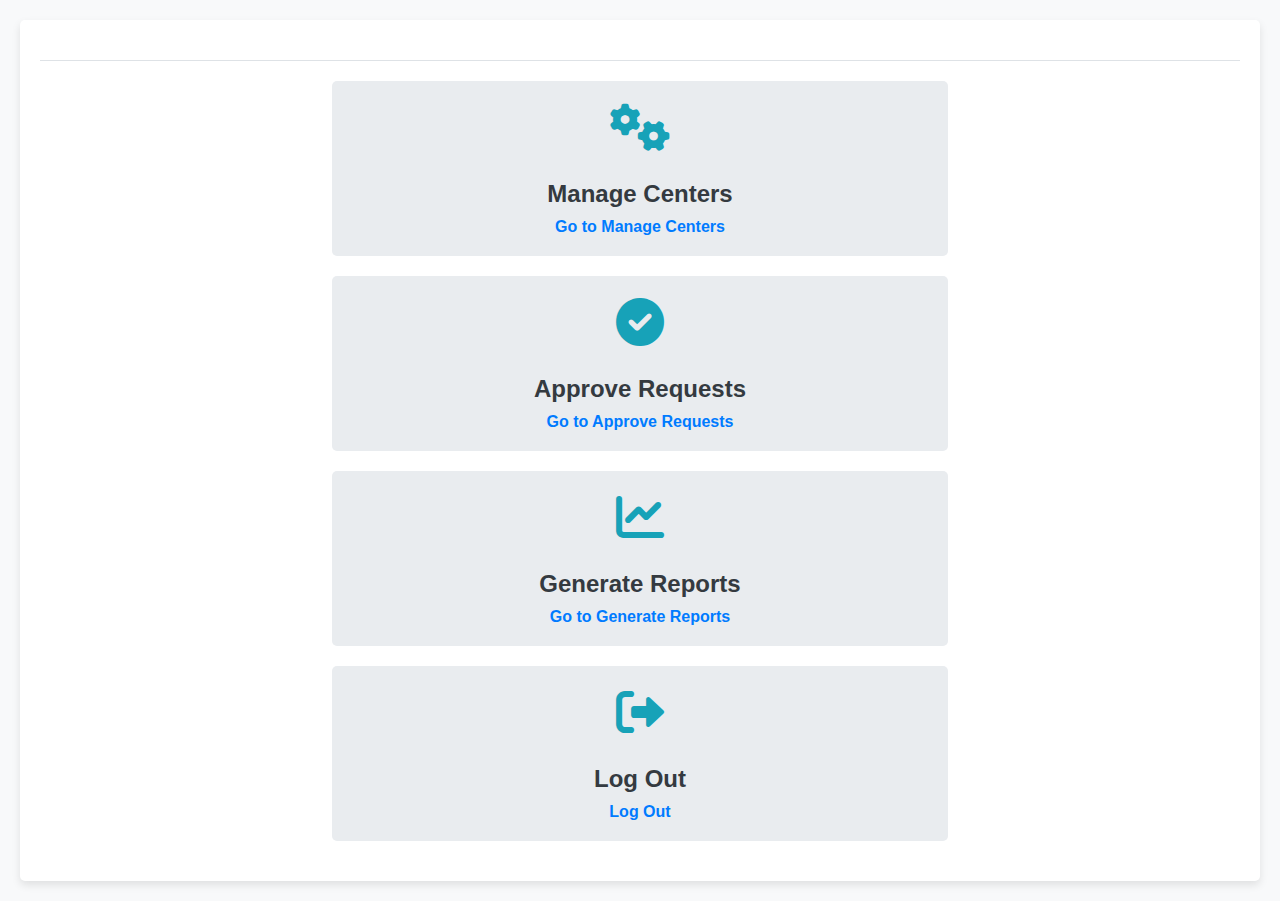
<file: Codefiles-Draft A/admin_dashboard.html>
<?php
session_start();
if (!isset($_SESSION['username']) || $_SESSION['role'] !== 'admin') {
    header("Location: login.html");
    exit();
}
?>

<!DOCTYPE html>
<html lang="en">
<head>
    <meta charset="UTF-8">
    <meta name="viewport" content="width=device-width, initial-scale=1.0">
    <title>Admin Dashboard - Green Gear</title>
    <link rel="stylesheet" href="css/admin.css">
    <link rel="stylesheet" href="https://cdnjs.cloudflare.com/ajax/libs/font-awesome/6.0.0-beta3/css/all.min.css">
</head>
<body class="main">
    <div class="dashboard-container">
        <div class="welcome-message">
            
        </div>
        <div class="admin-operations">
            <div class="operation-container">
                <div class="icon"><i class="fas fa-cogs"></i>            
                </div>
                <h3>Manage Centers</h3>
                <a href="manage_centers.php">Go to Manage Centers</a>
            </div>
            <div class="operation-container">
                <div class="icon"><i class="fas fa-check-circle"></i></div>
                <h3>Approve Requests</h3>
                <a href="approve_requests.php">Go to Approve Requests</a>
            </div>
            <div class="operation-container">
                <div class="icon"><i class="fas fa-chart-line"></i>
                </div>
                <h3>Generate Reports</h3>
                <a href="generate_reports.php">Go to Generate Reports</a>
            </div>
            <div class="operation-container">
                <div class="icon"><i class="fas fa-sign-out-alt"></i>
                </div>
                <h3>Log Out</h3>
                <a href="logout.php">Log Out</a>
            </div>
        </div>
    </div>
</body>
</html>
</file>
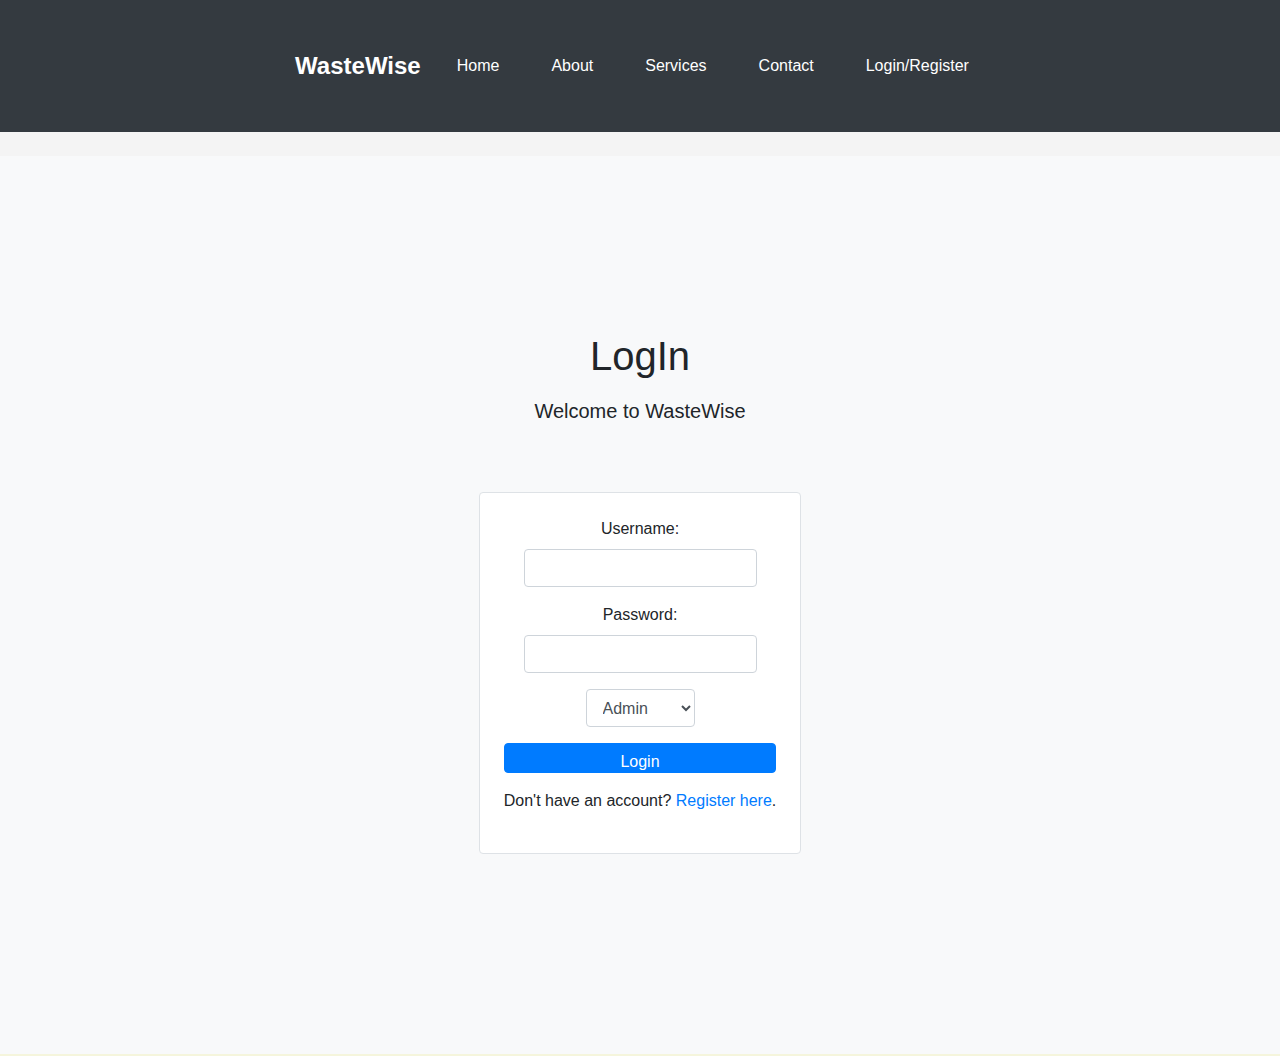
<file: Codefiles-Draft A/html/login.html>
<!DOCTYPE html>
<html lang="en">
<head>
    <meta charset="UTF-8">
    <meta name="viewport" content="width=device-width, initial-scale=1.0">
    <title>Login/Register - WasteWise</title>
    <link rel="stylesheet" href="https://maxcdn.bootstrapcdn.com/bootstrap/4.5.2/css/bootstrap.min.css">
    <link rel="stylesheet" href="../css/style.css">
    <style>
        .full-height {
            min-height: 100vh;
            height: 100%;
            display: flex;
            flex-direction: column;
            justify-content: center;
            padding-top: 80px;
            padding-bottom: 80px;
            border-bottom: 2px solid #f5f5dc; /* cream */
        }
    </style>
</head>
<body>
    <header class="bg-dark text-white p-3 mb-4">
        <div class="container">
            <div class="d-flex justify-content-between align-items-center">
                <div class="logo">WasteWise</div>
                <nav>
                    <ul class="nav">
                        <li class="nav-item"><a class="nav-link text-white" href="index.html">Home</a></li>
                        <li class="nav-item"><a class="nav-link text-white" href="about.html">About</a></li>
                        <li class="nav-item"><a class="nav-link text-white" href="services.html">Services</a></li>
                        <li class="nav-item"><a class="nav-link text-white" href="contact.html">Contact</a></li>
                        <li class="nav-item"><a class="nav-link text-white" href="login.html">Login/Register</a></li>
                    </ul>
                </nav>
            </div>
        </div>
    </header>

    <section class="bg-light full-height px-lg-5">
        <div class="container">
            <div class="justify-content-center text-center">
                <h1 class="mb-3">LogIn</h1>
                <p class="lead">Welcome to WasteWise</p>
                <div class="row">
                    <div class="col-12 pb-4">
                        <form action="../php/login.php" method="POST" class="card p-4 bg-white border rounded">
                            <div class="form-group">
                                <label for="username">Username:</label>
                                <input type="text" id="username" name="username" class="form-control" required>
                            </div>
                            <div class="form-group">
                                <label for="password">Password:</label>
                                <input type="password" id="pwd" name="pwd" class="form-control" required>
                            </div>
                            <div class="form-group">
                                <select id="roles" name="roles" class="form-control">
                                    <option value="admins">Admin</option>
                                    <option value="recycler">Recycler</option>
                                </select>
                            </div>
                            <button type="submit" class="btn btn-primary btn-block">Login</button>
                            <p class="mt-3 text-center">Don't have an account? <a href="register.html">Register here</a>.</p>
                        </form>
                    </div>
                </div>
            </div>
        </div>
    </section>
        
        </div>
    </main>

    <script src="https://code.jquery.com/jquery-3.5.1.slim.min.js"></script>
    <script src="https://cdn.jsdelivr.net/npm/@popperjs/core@2.5.3/dist/umd/popper.min.js"></script>
    <script src="https://maxcdn.bootstrapcdn.com/bootstrap/4.5.2/js/bootstrap.min.js"></script>
</body>
</html>
</file>
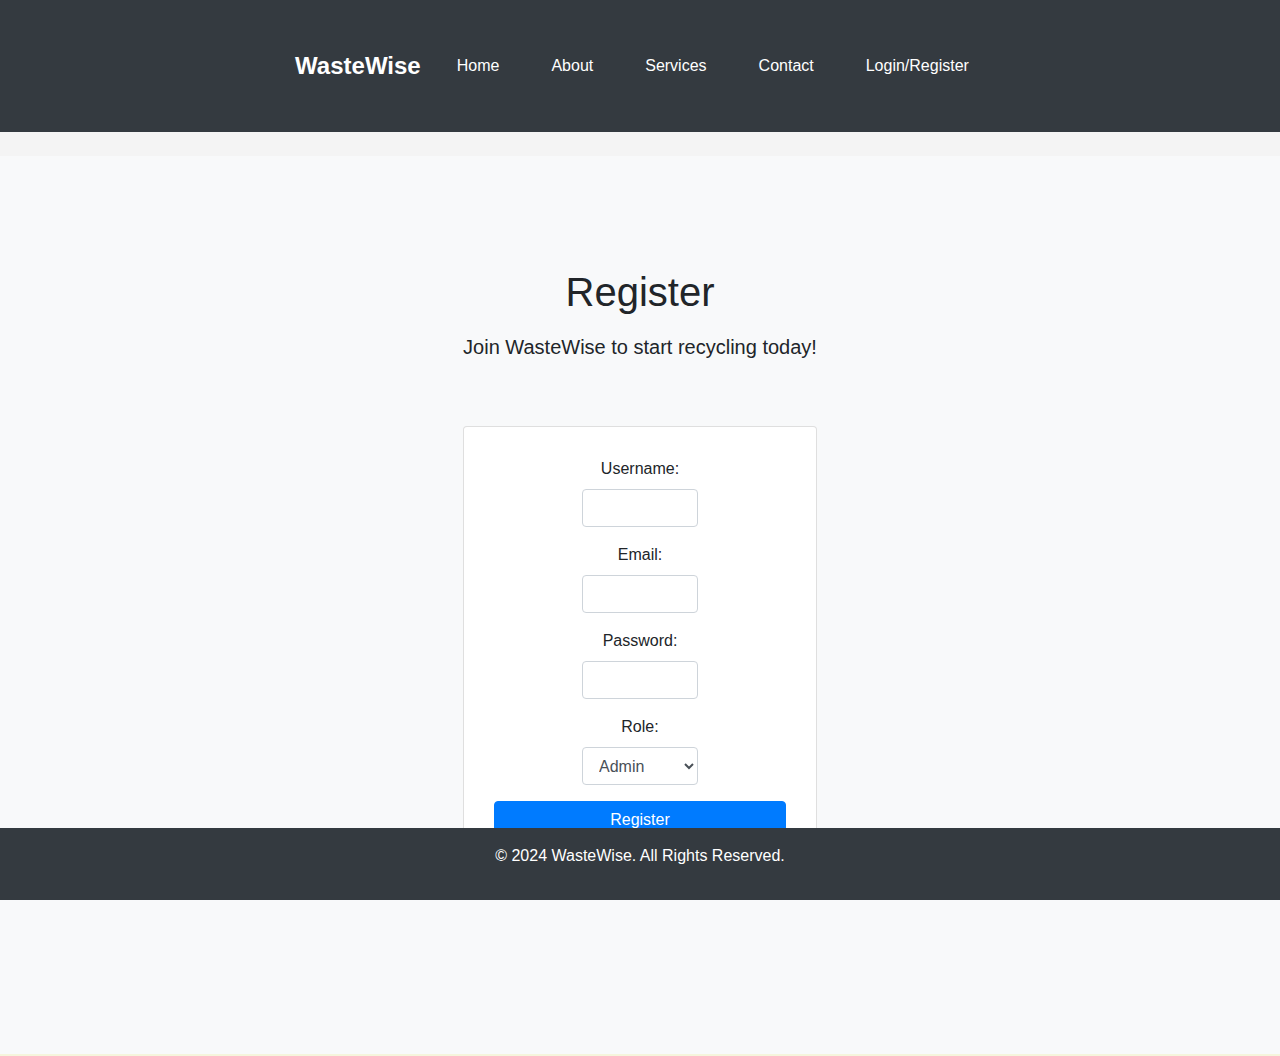
<file: Codefiles-Draft A/html/register.html>
<!DOCTYPE html>
<html lang="en">
<head>
    <meta charset="UTF-8">
    <meta name="viewport" content="width=device-width, initial-scale=1.0">
    <title>Register - WasteWise</title>
    <link rel="stylesheet" href="https://maxcdn.bootstrapcdn.com/bootstrap/4.5.2/css/bootstrap.min.css">
    <link rel="stylesheet" href="../css/style.css">
    <style>
        .full-height {
            min-height: 100vh;
            height: 100%;
            display: flex;
            flex-direction: column;
            justify-content: center;
            padding-top: 80px;
            padding-bottom: 80px;
            border-bottom: 2px solid #f5f5dc; /* cream */
        }
    </style>
</head>
<body>
    <header class="bg-dark text-white p-3 mb-4">
        <div class="container">
            <div class="d-flex justify-content-between align-items-center">
                <div class="logo">WasteWise</div>
                <nav>
                    <ul class="nav">
                        <li class="nav-item"><a class="nav-link text-white" href="index.html">Home</a></li>
                        <li class="nav-item"><a class="nav-link text-white" href="about.html">About</a></li>
                        <li class="nav-item"><a class="nav-link text-white" href="services.html">Services</a></li>
                        <li class="nav-item"><a class="nav-link text-white" href="contact.html">Contact</a></li>
                        <li class="nav-item"><a class="nav-link text-white" href="login.html">Login/Register</a></li>
                    </ul>
                </nav>
            </div>
        </div>
    </header>

    <section class="bg-light full-height px-lg-5">
        <div class="container">
            <div class="justify-content-center text-center">
                <h1 class="mb-3">Register</h1>
                <p class="lead">Join WasteWise to start recycling today!</p>
                <div class="row">
                    <div class="col-12 pb-4">
                        <form action="../php/register.php" method="POST" class="my-5 card g-lg-3 gy-3 bg-white">
                            <div class="form-group col-md-6">
                                <label for="username">Username:</label>
                                <input type="text" id="username" name="username" class="form-control" required>
                            </div>
                            <div class="form-group col-md-6">
                                <label for="email">Email:</label>
                                <input type="email" id="email" name="email" class="form-control" required>
                            </div>
                            <div class="form-group col-md-6">
                                <label for="pwd">Password:</label>
                                <input type="password" id="pwd" name="pwd" class="form-control" required>
                            </div>
                            <div class="form-group col-md-6">
                                <label for="roles">Role:</label>
                                <select id="roles" name="roles" class="form-control">
                                    <option value="admins">Admin</option>
                                    <option value="recycler">Recycler</option>
                                </select>
                            </div>
                            <button type="submit" class="col-12 btn btn-primary btn-block">Register</button>
                            
                        </form>
                    </div>
                </div>
            </div>
        </div>
    </section>

    <footer class="footer-main bg-dark text-white text-center py-3 mt-auto">
        <p>&copy; 2024 WasteWise. All Rights Reserved.</p>
    </footer>

    <script src="https://code.jquery.com/jquery-3.5.1.slim.min.js"></script>
    <script src="https://cdn.jsdelivr.net/npm/@popperjs/core@2.5.3/dist/umd/popper.min.js"></script>
    <script src="https://maxcdn.bootstrapcdn.com/bootstrap/4.5.2/js/bootstrap.min.js"></script>
</body>
</html>
</file>
<file: Codefiles-Draft A/css/admin.css>
/* admin.css */

body.main {
    font-family: 'Helvetica Neue', Arial, sans-serif;
    background-color: #f8f9fa;
    margin: 0;
    padding: 0;
}

.dashboard-container {
    max-width: 1200px;
    margin: 20px auto;
    padding: 20px;
    background-color: #ffffff;
    box-shadow: 0 4px 8px rgba(0, 0, 0, 0.1);
    border-radius: 5px;
}

.welcome-message {
    text-align: center;
    padding-bottom: 20px;
    margin-bottom: 20px;
    border-bottom: 1px solid #dee2e6;
}

.welcome-message h1 {
    font-size: 2rem;
    color: #343a40;
}

.admin-operations {
    display: flex;
    flex-wrap: wrap;
    justify-content: space-around;
}

.operation-container {
    flex: 0 1 48%;
    background-color: #e9ecef;
    padding: 20px;
    margin-bottom: 20px;
    text-align: center;
    border-radius: 5px;
    transition: background-color 0.3s ease;
}

.operation-container:hover {
    background-color: #dfe3e7;
}

.icon {
    font-size: 3rem;
    color: #17a2b8;
    margin-bottom: 10px;
}

h3 {
    font-size: 1.5rem;
    color: #343a40;
    margin-bottom: 10px;
}

a {
    text-decoration: none;
    color: #007bff;
    font-weight: bold;
}

a:hover {
    color: #0056b3;
    text-decoration: underline;
}

@media (max-width: 768px) {
    .operation-container {
        flex: 0 1 100%;
    }
}
</file>
<file: Codefiles-Draft A/css/style.css>
body { 
    font-family: Arial, sans-serif;
    margin: 0;
    padding: 0;
    background-color: #f4f4f4;
}

header {
    display: flex;
    justify-content: space-between;
    align-items: center;
    background-color: #01708f;
    padding: 10px 20px;
    color: white;
}

header .logo {
    font-size: 24px;
    font-weight: bold;
}

header nav ul {
    list-style-type: none;
    margin: 0;
    padding: 0;
    display: flex;
}

header nav ul li {
    margin-left: 20px;
}

header nav ul li a {
    color: white;
    text-decoration: none;
    font-size: 16px;
}

.banner {
    text-align: center;
    background-color: #038c90;
    color: white;
    padding: 50px 20px;
}

.banner h1 {
    margin: 0 0 20px;
    font-size: 36px;
}

.banner input {
    padding: 10px;
    font-size: 16px;
    width: 50%;
    max-width: 400px;
    border: none;
    border-radius: 5px;
}

.quick-links {
    display: flex;
    justify-content: space-around;
    flex-wrap: wrap;
    padding: 20px;
    background-color: white;
}

.quick-link {
    text-align: center;
    margin: 10px;
}

.quick-link img {
    width: 100px;
    height: 100px;
}

.quick-link p {
    margin-top: 10px;
    font-size: 18px;
}

.container {
    display: flex;
    width: 100vw;
    justify-content: space-evenly;
    height: 100px;
    align-items: center; 
}

/* Hover effects */
header nav ul li a:hover {
    color: #f1e60a;
    text-decoration: underline;
}

.quick-link:hover {
    transform: scale(1.1);
    transition: transform 0.2s ease-in-out;
}

.banner input:hover {
    border: 2px solid #f39c12;
}

/* Optional: Adding transition effects for smooth hover transitions */
header nav ul li a {
    transition: color 0.2s ease-in-out, text-decoration 0.2s ease-in-out;
}

.banner input {
    transition: border 0.2s ease-in-out;
}

.chat-container {
    position: fixed;
    bottom: 20px;
    right: 20px;
    width: 300px;
    background-color: white;
    border: 1px solid #ccc;
    border-radius: 10px;
    box-shadow: 0px 0px 10px rgba(0, 0, 0, 0.1);
    padding: 10px;
}

.chat-box {
    max-height: 400px;
    overflow-y: auto;
    margin-bottom: 10px;
}

.chat-message {
    padding: 10px;
    margin: 5px 0;
    border-radius: 5px;
}

.user-message {
    background-color: #038c90;
    color: white;
    text-align:center;
}

.bot-message {
    background-color: #ecf0f1;
    color: black;
    text-align: center;
}

#chat-input {
    width: calc(100% - 60px);
    padding: 10px;
    border: 1px solid #ccc;
    border-radius: 5px;
}

button {
    padding: 8px 15px;
    border: none;
    background-color: #01708f;
    color: white;
    border-radius: 10px;
    cursor: pointer;
    font-size: 21px; /* matched the font size of the "Publish To the Web" button */
    height: 30px;
}

button:hover {
    background-color: #34495e;
}

.card {
    margin-top: 50px;
    justify-content: center;
    display: flex;
        flex-direction: column;
        align-items: center;
        padding: 30px;
      }
      
      .card.username {
        font-size: 24px;
        margin-bottom: 30px;
      }
      
      .card.password {
        font-size: 24px;
        margin-top: 30px;
      }
/*Register.html styling*/
/* General Styles */
.body-main {
    font-family: Arial, sans-serif;
    margin: 0;
    padding: 0;
    background-color: #f4f4f4;
}

.header-main {
    display: flex;
    justify-content: space-between;
    align-items: center;
    background-color: #2c3e50;
    padding: 10px 20px;
    color: white;
}

.logo {
    font-size: 24px;
    font-weight: bold;
}

.nav-main ul {
    list-style-type: none;
    margin: 0;
    padding: 0;
    display: flex;
}

.nav-main ul li {
    margin-left: 20px;
}

.nav-main ul li a {
    color: white;
    text-decoration: none;
    font-size: 16px;
}

.nav-main ul li a:hover {
    color: #1abc9c;
}

/* Banner Styles */
.section-banner {
    text-align: center;
    background-color: #34495e;
    color: white;
    padding: 50px 20px;
}

.banner-content h1 {
    margin: 0 0 20px;
    font-size: 36px;
}

.banner-content p {
    font-size: 18px;
}

/* Form Container Styles */
.form-container {
    max-width: 600px;
    margin: 50px auto;
    padding: 20px;
    background-color: white;
    border-radius: 8px;
    box-shadow: 0 0 10px rgba(0, 0, 0, 0.1);
}

.form-register .form-group {
    margin-bottom: 20px;
}

.form-register .form-group label {
    display: block;
    margin-bottom: 5px;
    font-size: 16px;
    color: #2c3e50;
}

.form-register .form-group input,
.form-register .form-group select {
    width: 100%;
    padding: 10px;
    font-size: 16px;
    border: 1px solid #ccc;
    border-radius: 5px;
}

.form-register .form-group input:focus,
.form-register .form-group select:focus {
    border-color: #1abc9c;
    outline: none;
}

.btn-submit {
    display: block;
    width: 100%;
    padding: 10px;
    font-size: 18px;
    color: white;
    background-color: #2c3e50;
    border: none;
    border-radius: 5px;
    cursor: pointer;
    transition: background-color 0.3s ease;
}

.btn-submit:hover {
    background-color: #1abc9c;
}

/* Footer Styles */
.footer-main {
    text-align: center;
    padding: 20px;
    background-color: #2c3e50;
    color: white;
    position: fixed;
    width: 100%;
    bottom: 0;
}
/*end of register.html styling*/
</file>
